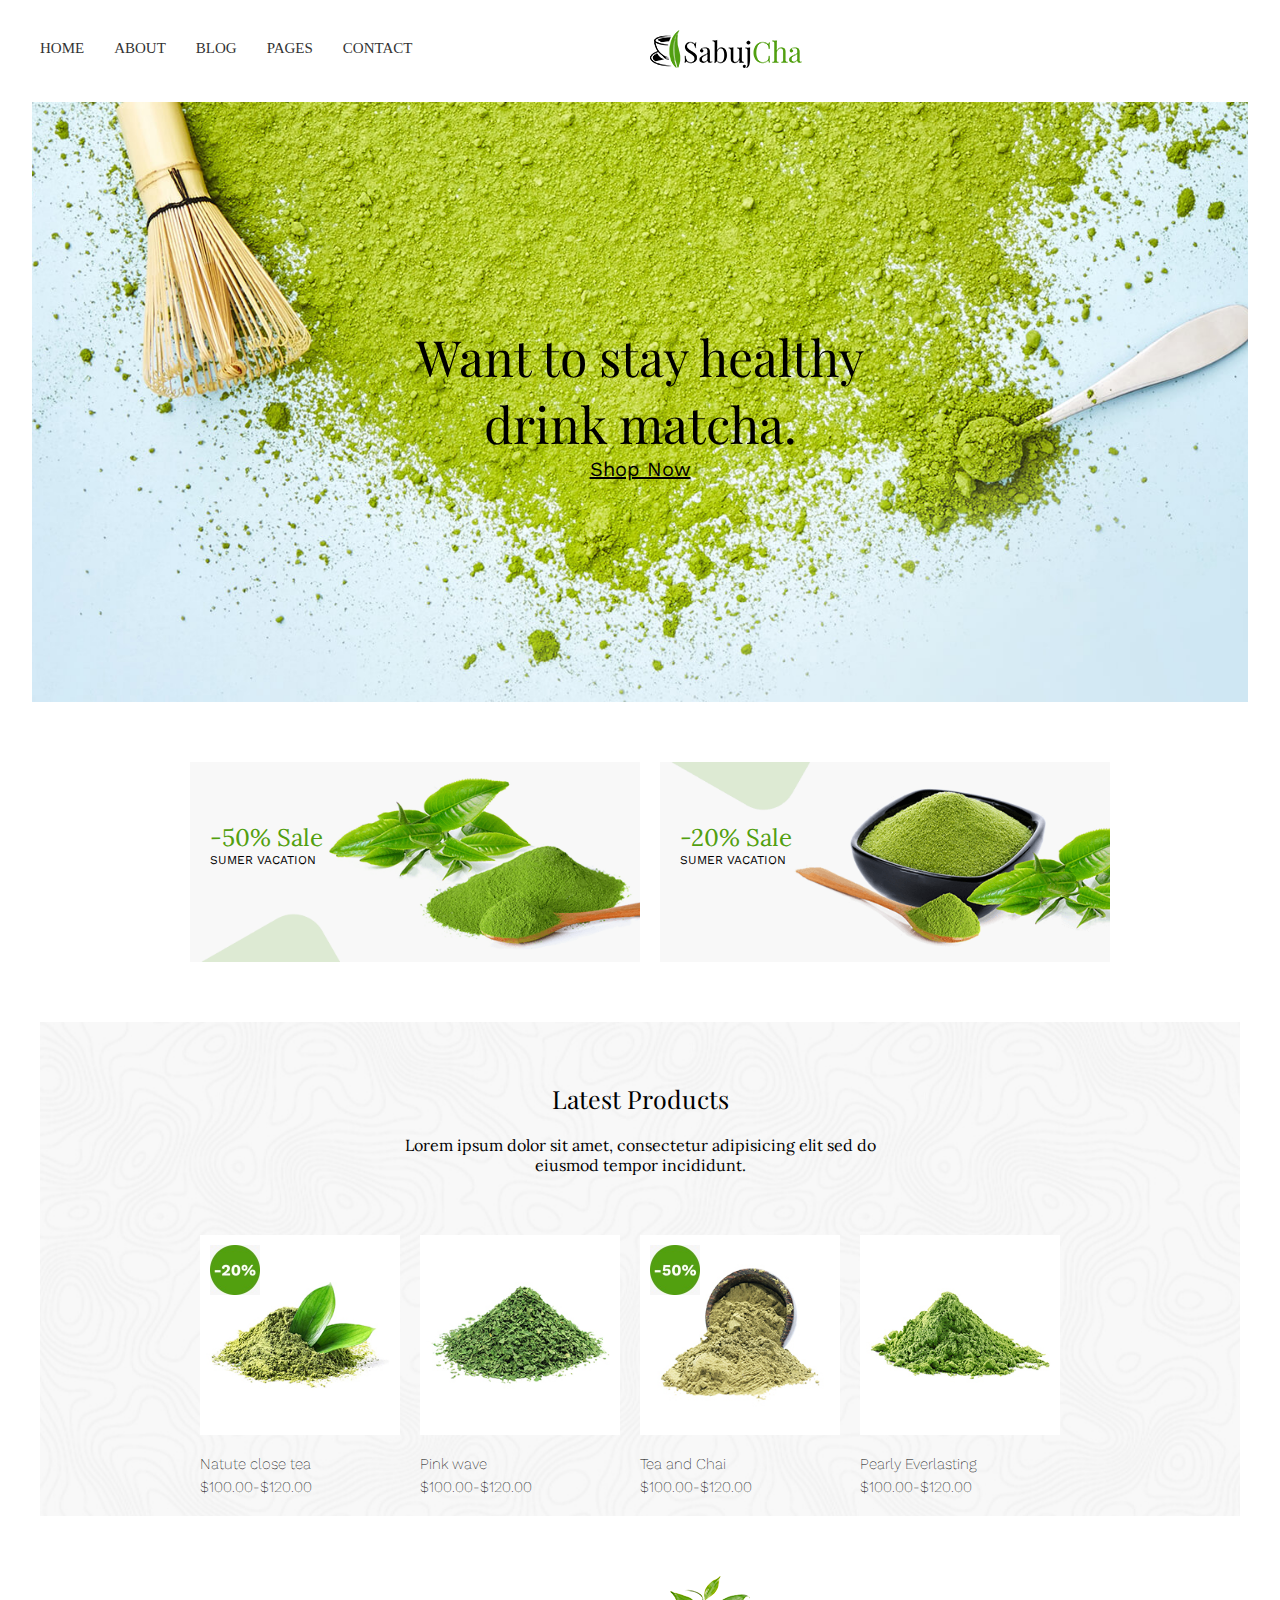
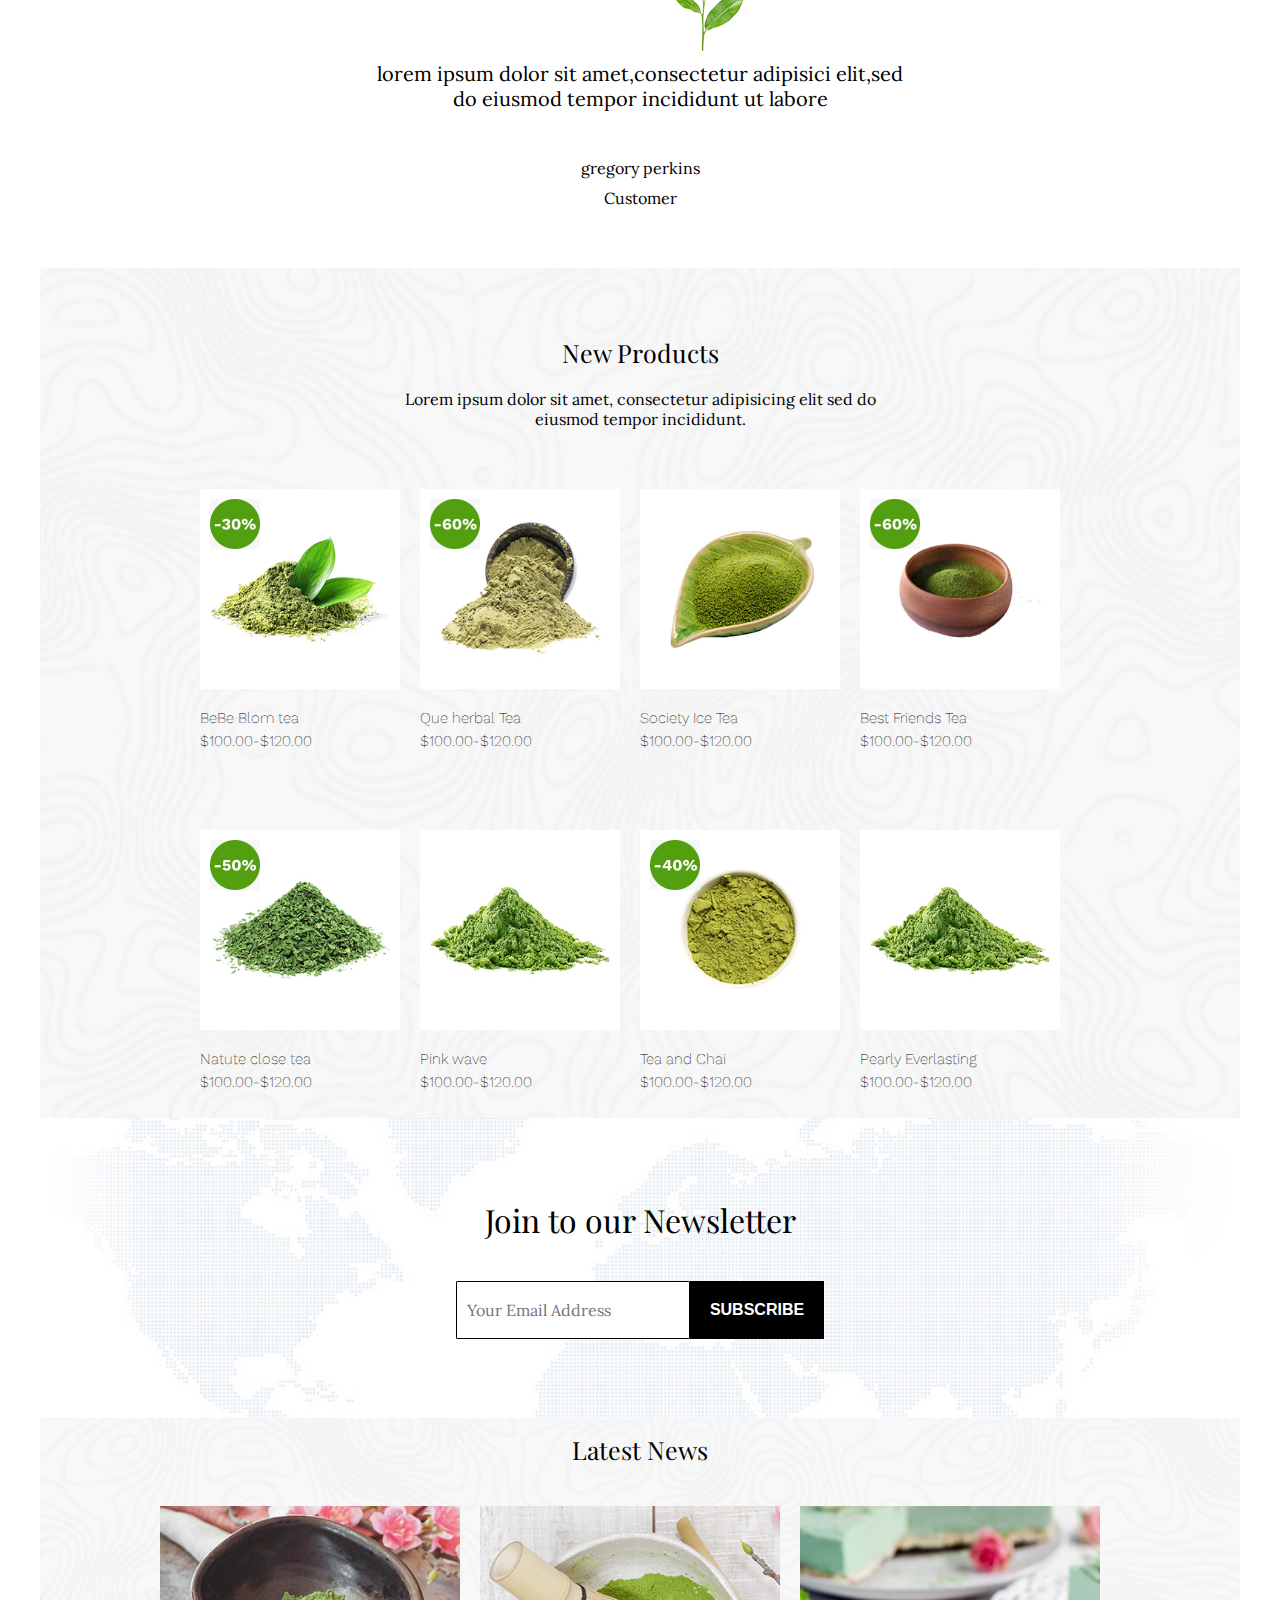
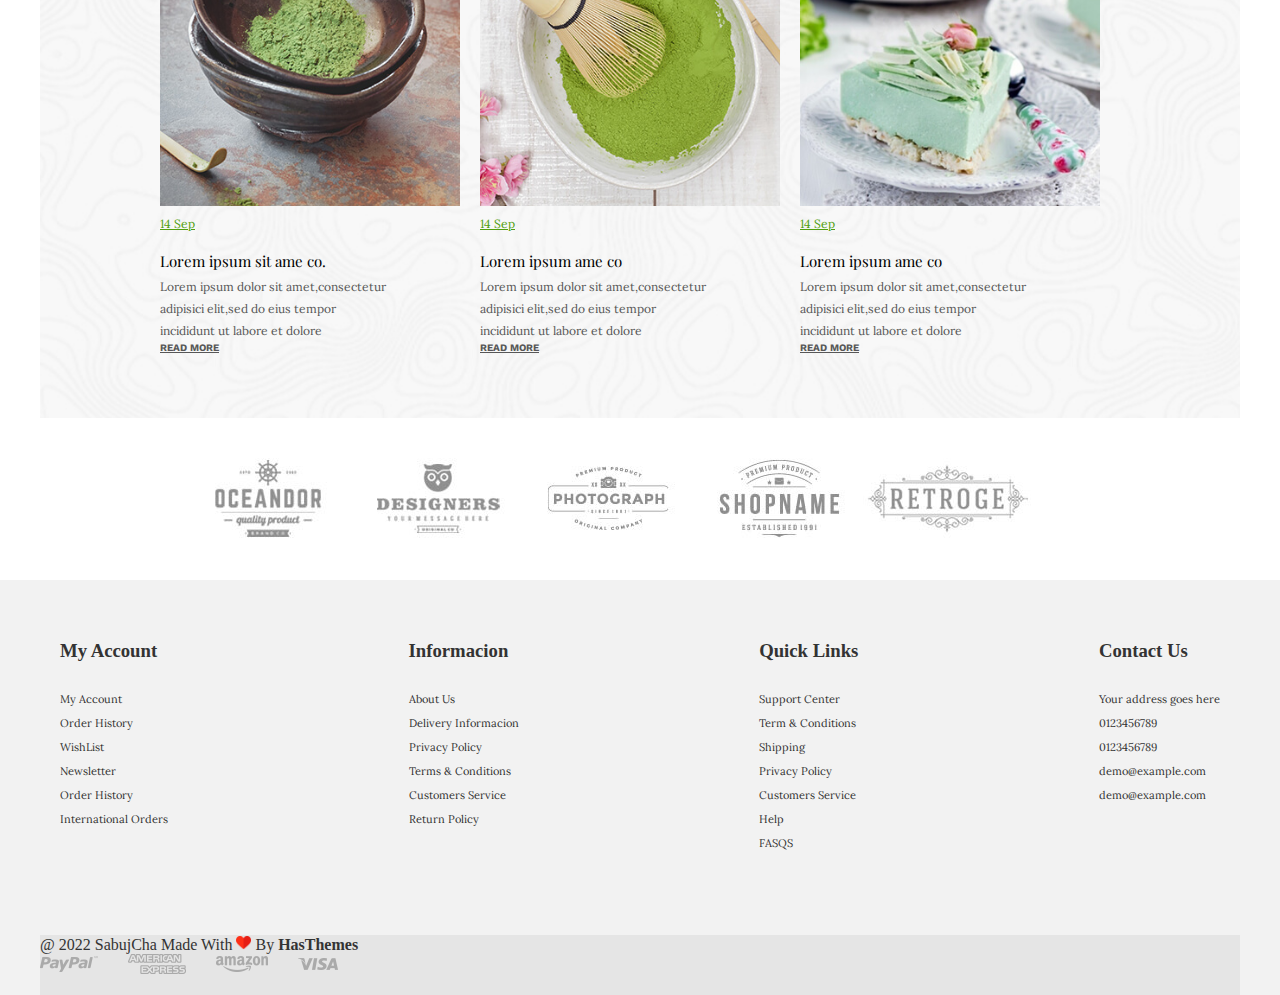
<file: index.html>
<!DOCTYPE html>
<html lang="en">
<head>
    <meta charset="UTF-8">
    <meta http-equiv="X-UA-Compatible" content="IE=edge">
    <meta name="viewport" content="width=device-width, initial-scale=1.0">
    <title>Home </title>
    <link rel="stylesheet" href="css/estilos.css">
    <link rel="preconnect" href="https://fonts.googleapis.com">
    <link rel="preconnect" href="https://fonts.gstatic.com" crossorigin>
    <link href="https://fonts.googleapis.com/css2?family=Lora&family=Playfair+Display&family=Work+Sans&display=swap" rel="stylesheet">
</head>
<body>

<!--Inicializacion desarrollo de contenido en el header-->


<!--En esta seccion se coloco el logo de la pagina-->
<header class="header">
    <div class="logo_header">
        <a href="#"><img src="img/logo.png" alt=""></a>
    </div>

<!--En este seccion se coloco el checbox y el logo  que corresponde a la pagina-->    
    <div class="menu">
        <input type="checkbox" id="check_menu">
        <label for="check_menu" class="checkbtn">
            <i class="icon_menu"><img  src="img/menu-hamburguesa.svg" alt=""></i>
        </label>
    </div>

        <!--En esta seccion se coloco el menu que corresponde a la spagina-->
    <nav class="nav-men">
    <ul> 
        <li><a href="index.html">home</a></li>
        <li><a href="producto.html">about</a></li>
        <li><a href="#">blog</a></li>
        <li><a href="#">pages</a></li>
        <li><a href="#">contact</a></li>
    </ul>
</nav>
</header>

<!--Inicializacion desarrollo de contenido en el Body-->

<!--Seccion 1-->

<div class="img-principal">
    <p>Want to stay healthy<br> drink matcha.</p>
    <a class="link" href="#">Shop Now</a>
</div>

<!--seccion 2-->

<div class="seccion2">
    <div class="product1">
        <p class="des1">-50% Sale</p>
        <p class="des2">SUMER VACATION</p>
    </div>

    <div class="product2">
        <p class="des1">-20% Sale</p>
        <p class="des2">SUMER VACATION</p>
    </div>
</div>

<!--Seccion 3-->

<section class="container">
        
        <div class="seccion3">
            <h2>Latest Products</h2>
            <p>Lorem ipsum dolor sit amet, consectetur adipisicing elit sed do<br> eiusmod tempor incididunt.</p>
        </div>
 
        <div class="imgs"> 
            <div class="con-img">
                <div class="fondo-pro1">
                    <img class="pro" src="img/por20.jpeg">
                </div>
                <h3>Natute close tea</h3>
                <p>$100.00-$120.00</p>
            </div>

            <div class="con-img">
                <div class="fondo-pro2"></div>
                <h3>Pink wave</h3>
                <p>$100.00-$120.00</p>
            </div>

            <div class="con-img">
                <div class="fondo-pro3">
                    <img class="pro" src="img/por50.jpeg">
                </div>
                <h3>Tea and Chai</h3>
                <p>$100.00-$120.00</p>
            </div>

            <div class="con-img">
                <div class="fondo-pro4"></div>
                <h3>Pearly Everlasting</h3>
                <p>$100.00-$120.00</p>
            </div>
        </div>
</section>

<!--Seccion 4-->
<section clss="imagen-planta">
    <div class="planta">
        <img src="img/testi.png">

<center>
    <div class="letra-texto">
        lorem ipsum dolor sit amet,consectetur adipisici elit,sed do eiusmod tempor incididunt ut labore 
    </div>

    <p class="parrafo">gregory perkins</p>
    <p class="sub-parrafo">Customer</p>
    </div>   
    </div>
</center> 
</section>

<!--Seccion 5-->
<div class="productos">
    <div class="seccion3">
        <h2>New Products</h2>
        <p>Lorem ipsum dolor sit amet, consectetur adipisicing elit sed do<br> eiusmod tempor incididunt.</p>
    </div>

    <div class="imgs"> 
        <div class="con-img">
            <div class="fondo-pro5">
                <img class="pro" src="img/por30.jpeg">
            </div>
            <h3>BeBe Blom tea</h3>
            <p>$100.00-$120.00</p>
        </div>

        <div class="con-img">
            <div class="fondo-pro6">
                <img class="pro" src="img/por60.jpeg">
            </div>
            <h3>Que herbal Tea</h3>
            <p>$100.00-$120.00</p>
        </div>

        <div class="con-img">
            <div class="fondo-pro7"></div>
            <h3>Society Ice Tea</h3>
            <p>$100.00-$120.00</p>
        </div>

        <div class="con-img">
            <div class="fondo-pro8">
                <img class="pro" src="img/por60.jpeg">
            </div>
            <h3>Best Friends Tea</h3>
            <p>$100.00-$120.00</p>
        </div>
    
    </div>

    <div class="imgs"> 
        <div class="con-img">
            <div class="fondo-pro9">
                <img class="pro" src="img/por50.jpeg">
            </div>
            <h3>Natute close tea</h3>
            <p>$100.00-$120.00</p>
        </div>

        <div class="con-img">
            <div class="fondo-pro10"></div>
            <h3>Pink wave</h3>
            <p>$100.00-$120.00</p>
        </div>

        <div class="con-img">
            <div class="fondo-pro11">
                <img class="pro" src="img/por40.jpeg">
            </div>
            <h3>Tea and Chai</h3>
            <p>$100.00-$120.00</p>
        </div>

        <div class="con-img">
            <div class="fondo-pro4"></div>
            <h3>Pearly Everlasting</h3>
            <p>$100.00-$120.00</p>
        </div>
    </div>
</div>


<!--Seccion 6-->
<div class="caja-texto">
    <div class="caja">
        <h2>Join to our Newsletter</h2>
    </div>
    <div class="form">
    <input class="control f1" type="email" id="Adress" name="Address" placeholder="Your Email Address" required>
    <input class="boton f1" type="button" value="SUBSCRIBE">
    </div>
</div>


<!--Seccion 7-->

<div class="latest">
    <div class="seccion7">
        <h2>Latest News </h2>
    </div>

    <div class="img7"> 
        <div class="contenedor">
            <div class="fondo1"></div>
            <p class="fecha">14 Sep</p>
            <h3>Lorem ipsum sit ame co.</h3>
            <p class="parrafo1">Lorem ipsum dolor sit amet,consectetur<br>
            adipisici elit,sed do eius tempor <br>
            incididunt ut labore et dolore</p>
            <a class="link7" href="#">read more</a>
        </div>

        <div class="contenedor">
            <div class="fondo2"></div>
            <p class="fecha">14 Sep</p>
            <h3>Lorem ipsum ame co</h3>
            <p class="parrafo1">Lorem ipsum dolor sit amet,consectetur<br>
                adipisici elit,sed do eius tempor <br>
                incididunt ut labore et dolore</p>
                <a class="link7" href="#">read more</a>
        </div>

        <div class="contenedor">
            <div class="fondo3"></div>
            <p class="fecha">14 Sep</p>
            <h3>Lorem ipsum ame co</h3>
            <p class="parrafo1">Lorem ipsum dolor sit amet,consectetur<br>
                adipisici elit,sed do eius tempor <br>
                incididunt ut labore et dolore</p>
                <a class="link7" href="#">read more</a>
        </div>
    </div>
</div>

<div class="imagenes8">
    <div class="marcas">
        <img src="img/1.jpg">
        <img src="img/2.jpg">
        <img src="img/3.jpg">
        <img src="img/4.jpg">
        <img src="img/5.jpg">
    </div>
</div>



<!--Inicializacion desarrollo de contenido en el footer-->

<footer class="footer"> 

<!--Contwnodo del footer de la cuenta-->
        <div class="w-footer">
            <div class="element-footer">
                <h3 class="lista">My Account</h3>
                <ul>
                    <li>My Account</li>
                    <li>Order History</li>
                    <li>WishList</li>
                    <li>Newsletter</li>
                    <li>Order History</li>
                    <li>International Orders</li>
                </ul>
            </div>

<!--Contenido del footer de Informacion-->
            <div class="element-footer">
                <h3 class="lista">Informacion</h3>
                <ul>
                    <li>About Us</li>
                    <li>Delivery Informacion</li>
                    <li>Privacy Policy</li>
                    <li>Terms & Conditions</li>
                    <li>Customers Service</li>
                    <li>Return Policy</li>
                </ul>
            </div>

<!---Contenido del footer de enlaces -->
            <div class="element-footer">
                <h3 class="lista">Quick Links</h3>
                    <ul>
                        <li>Support Center</li>
                        <li>Term & Conditions</li>
                        <li>Shipping</li>
                        <li>Privacy Policy</li>
                        <li>Customers Service</li>
                        <li>Help</li>
                        <li>FASQS</li>
                    </ul>
                </div>

<!--Contenido de footer contacto-->       
                <div class="element-footer">
                    <h3 class="lista">Contact Us </h3>
                    <ul>
                        <li>Your address goes here</li>
                        <li>0123456789</li>
                        <li>0123456789</li>
                        <li>demo@example.com</li>
                        <li>demo@example.com</li>
                    </ul>
                </div>
</div>

<!--Credencial del footer  del desarrollo de la pagina-->

    <div class="footer-creds">
        <div class="copy-credds">
            <p>@ 2022 SabujCha Made With
            <img class="corazon" src="img/me-gusta.png"><span> By </span><Strong>HasThemes</Strong></p>

            <img class="payment" src="img/payment.png">
        </div>

    </div>

</footer>




</body>
</html>
</file>
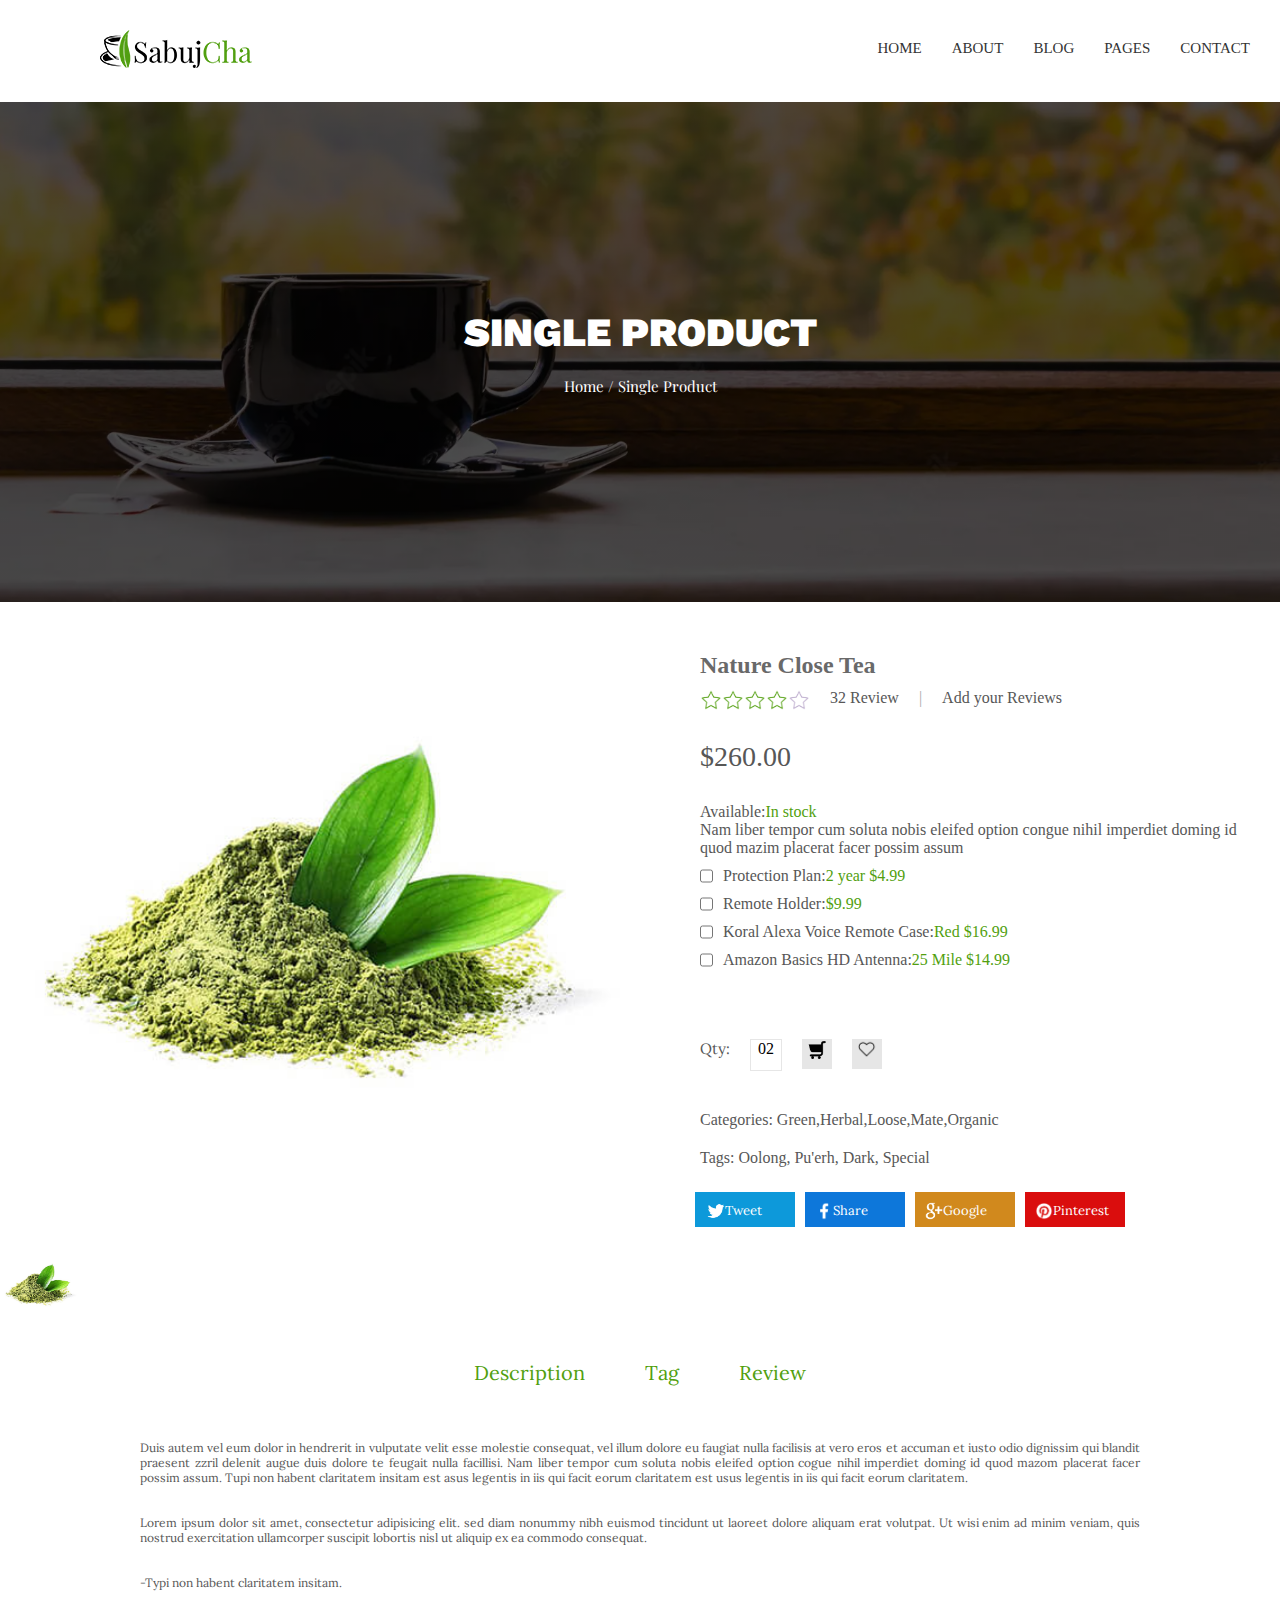
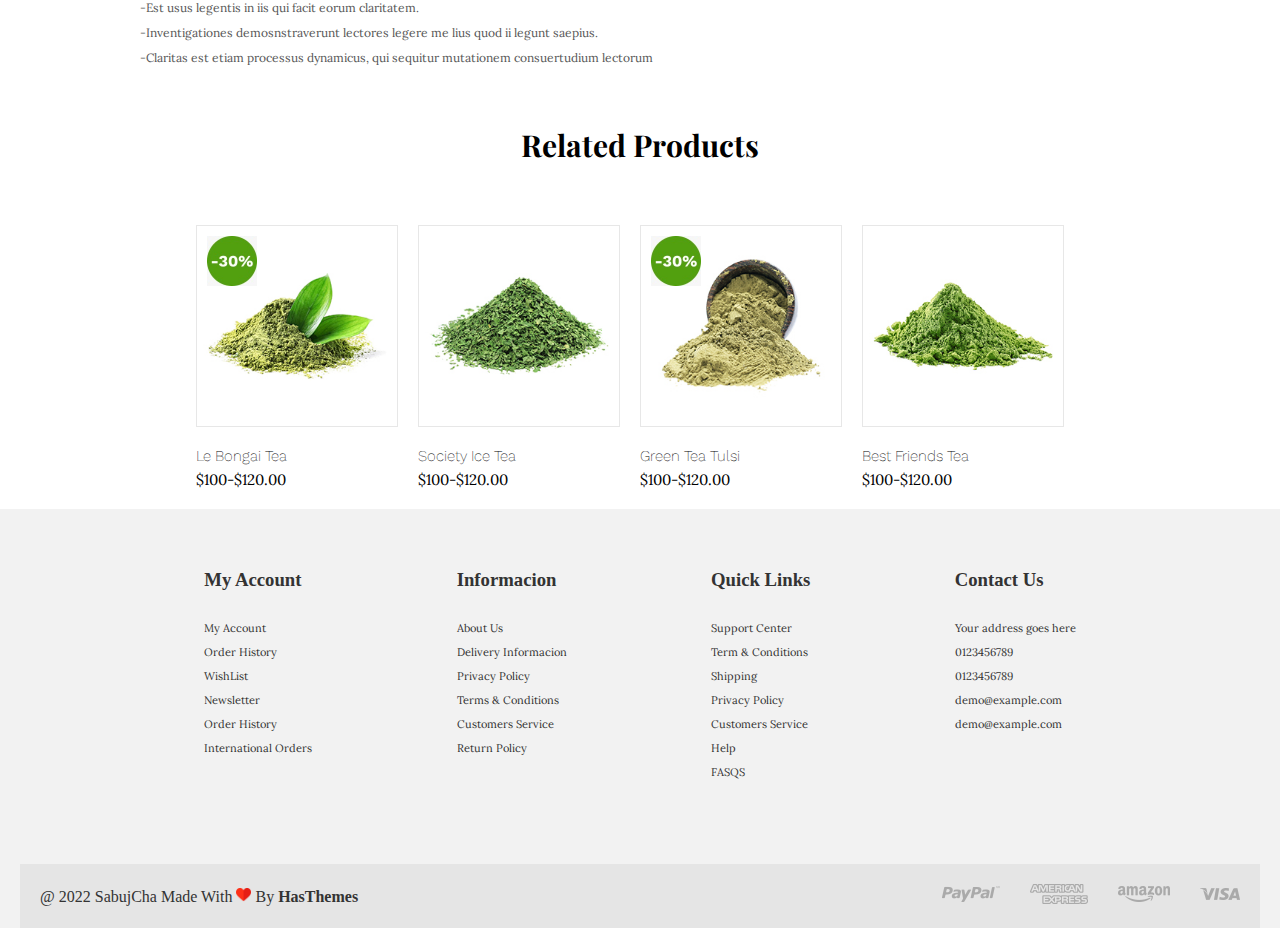
<file: producto.html>
<!DOCTYPE html>
<html lang="en">
  <head>
    <meta charset="UTF-8" />
    <meta http-equiv="X-UA-Compatible" content="IE=edge" />
    <meta name="viewport" content="width=device-width, initial-scale=1.0" />

    <title>Page Products</title>
    <link rel="stylesheet" href="css/estilos2.css" />

    <link rel="preconnect" href="https://fonts.googleapis.com" />
    <link rel="preconnect" href="https://fonts.gstatic.com" crossorigin />
    <link
      href="https://fonts.googleapis.com/css2?family=Lora&family=Playfair+Display&family=Work+Sans&display=swap"
      rel="stylesheet"
    />
  </head>
  <body>
    <!--Inicializacion desarrollo de contenido en el header-->

    <!--En esta seccion se coloco el logo de la pagina-->
    <header class="header">
      <div class="logo_header">
        <a href="#"><img src="img/logo.png" alt="" /></a>
      </div>

      <!--En este seccion se coloco el checbox y el logo  que corresponde a la pagina-->
      <div class="menu">
        <input type="checkbox" id="check_menu" />
        <label for="check_menu" class="checkbtn">
          <i class="icon_menu"><img src="img/menu-hamburguesa.svg" alt="" /></i>
        </label>
      </div>

      <!--En esta seccion se coloco el menu que corresponde a la spagina-->
      <nav class="nav-men">
        <ul>
          <li><a href="index.html">home</a></li>
          <li><a href="producto.html">about</a></li>
          <li><a href="#">blog</a></li>
          <li><a href="#">pages</a></li>
          <li><a href="#">contact</a></li>
        </ul>
      </nav>
    </header>

    <!--Inicializacion desarrollo de contenido en el Body-->

    <!--Seccion 1-->

    <div class="img-principal">
      <p class="single">Single Product</p>
      <a class="link" href="index.html">Home / Single Product</a>
    </div>


    <aside>
      <!--Inicializacion desarrollo de contenido en el Body-->
      <div class="informacion-productos-Nature">
        <div class="titulo-nature">
          <h2>Nature Close Tea</h2>
        </div>
      
        <div class="estrellitas">
          <img src="./img/Estrella-verde.png">
          <img src="./img/Estrella-verde.png">
          <img src="./img/Estrella-verde.png">
          <img src="./img/Estrella-verde.png">
          <img src="./img/Estrella-gris.png">
  
          <p class="titulo-check">32 Review </p>
          <p class="gris">|</p>
          <p class="titulo-check">Add your Reviews</p>
        </div>
  
        <div class="precio-nature">
          <p>$260.00</p>
        </div>
        
        <div class="parrafo-nature">
  
          <div class="parra-stock">
            <p>Available:</p>
            <p class="parrafo-verde">In stock</p>
          </div>
  
         <p class="texto-nature">Nam liber tempor cum soluta nobis eleifed option congue nihil imperdiet  doming id quod mazim placerat facer possim assum</p>
        </div>
  
  
        <div class="checbox-Nature">
  
          <label>
            <input type="checkbox"> 
            <p class="titulo-check">Protection Plan:</p>
            <p class="parrafo-verde"> 2 year $4.99</p>
          </label>
  
          <label>
            <input type="checkbox"> 
            <p class="titulo-check">Remote Holder:</p>
            <p class="parrafo-verde"> $9.99</p>
          </label>
  
          <label>
            <input type="checkbox"> 
            <p class="titulo-check">Koral Alexa Voice Remote Case:</p>
            <p class="parrafo-verde"> Red $16.99</p>
          </label>
  
          <label>
            <input type="checkbox"> 
            <p class="titulo-check">Amazon Basics HD Antenna:</p>
            <p class="parrafo-verde"> 25 Mile $14.99</p>
          </label>
  
  
        <div class="botones">
  
          <div class="qty">
            <p>Qty:</p>
          </div>
  
          <bottom class="numero">02</bottom>
          <bottom class="carrito-cat"><img src="./img/carrito.png"></bottom>
          <bottom class="carrito-cat"><img src="./img/corazon.png"></bottom>
  
  
        </div>
  
  
        <div class="parrafo-cate">
          <p class="texto-nature1">Categories:  Green,Herbal,Loose,Mate,Organic</p>
          <p class="texto-nature1">Tags: Oolong, Pu'erh, Dark, Special</p>
        </div>
  
        
          <div class="Redes-sociales">
  
            <div class="Red-tweet">
             <label><img src="./img/tweet.png">Tweet</label>
            </div>
  
            <div class="Red-face">       
              <label><img src="./img/facebook.png">Share</label>
            </div>
  
            <div class="Red-google">
              <label><img src="./img/google.png">Google</label>    
            </div>
  
            <div class="Red-pinteres">
              <label>   <img src="./img/pinterest.png" >Pinterest   </label>    
            </div>
          </div>
      </div>
    </aside>
  

    <section>
      <div class="imagen-planta">
        <img src="./img/product-detalis-l1.jpg">
      </div>
      <div class="carrusel">
      <img src="./img/product-detalis-l1.jpg">
    </div>
    </section>   
   
  
    

    <!--Seccion 4-->

    <div class="minis-menu">
      <ul>
        <li><a href="#">Description</a></li>
        <li><a href="#">Tag</a></li>
        <li><a href="#">Review</a></li>
      </ul>
    </div>

    <div class="descipcion-pro">
      <div class="descripcion-producto">
        <div class="parrafo1">
          <p>
            Duis autem vel eum dolor in hendrerit in vulputate velit esse
            molestie consequat, vel illum dolore eu faugiat nulla facilisis at
            vero eros et accuman et iusto odio dignissim qui blandit praesent
            zzril delenit augue duis dolore te feugait nulla facillisi. Nam
            liber tempor cum soluta nobis eleifed option cogue nihil imperdiet
            doming id quod mazom placerat facer possim assum. Tupi non habent
            claritatem insitam est asus legentis in iis qui facit eorum
            claritatem est usus legentis in iis qui facit eorum claritatem.
          </p>
        </div>

        <div class="parrafo2">
          <p>
            Lorem ipsum dolor sit amet, consectetur adipisicing elit. sed diam
            nonummy nibh euismod tincidunt ut laoreet dolore aliquam erat
            volutpat. Ut wisi enim ad minim veniam, quis nostrud exercitation
            ullamcorper suscipit lobortis nisl ut aliquip ex ea commodo
            consequat.
          </p>
        </div>

        <div class="items-parrafo-producto">
          <p class="item1">-Typi non habent claritatem insitam.</p>
          <p class="item1">
            -Est usus legentis in iis qui facit eorum claritatem.
          </p>
          <p class="item1">
            -Inventigationes demosnstraverunt lectores legere me lius quod ii
            legunt saepius.
          </p>
          <p class="item1">
            -Claritas est etiam processus dynamicus, qui sequitur mutationem
            consuertudium lectorum
          </p>
        </div>
      </div>
    </div>

    <!--Seccion 5-->

    <section class="container">
      <div class="seccion3">
        <h2 class="titulo_pro">Related Products</h2>
      </div>

      <div class="imgs">
        <div class="con-img">
          <div class="fondo-pro1">
            <img class="pro" src="img/por30.jpeg" />
          </div>
          <h3 class="titulo-productos">Le Bongai Tea</h3>
          <div class="precios">
            <p>$100-</p>
            <p class="tachado">$120.00</p>
          </div>
        </div>

        <div class="con-img">
          <div class="fondo-pro2"></div>
          <h3 class="titulo-productos">Society Ice Tea</h3>
          <div class="precios">
            <p>$100-</p>
            <p class="tachado">$120.00</p>
          </div>
        </div>

        <div class="con-img">
          <div class="fondo-pro3">
            <img class="pro" src="img/por30.jpeg" />
          </div>
          <h3 class="titulo-productos">Green Tea Tulsi</h3>
          <div class="precios">
            <p>$100-</p>
            <p class="tachado">$120.00</p>
          </div>
        </div>

        <div class="con-img">
          <div class="fondo-pro4"></div>
          <h3 class="titulo-productos">Best Friends Tea</h3>
          <div class="precios">
            <p>$100-</p>
            <p class="tachado">$120.00</p>
          </div>
        </div>
      </div>
    </section>

    <!--Inicializacion desarrollo de contenido en el footer-->

    <footer class="footer">
      <!--Contwnodo del footer de la cuenta-->
      <div class="w-footer">
        <div class="element-footer">
          <h3 class="lista">My Account</h3>
          <ul>
            <li>My Account</li>
            <li>Order History</li>
            <li>WishList</li>
            <li>Newsletter</li>
            <li>Order History</li>
            <li>International Orders</li>
          </ul>
        </div>

        <!--Contenido del footer de Informacion-->
        <div class="element-footer">
          <h3 class="lista">Informacion</h3>
          <ul>
            <li>About Us</li>
            <li>Delivery Informacion</li>
            <li>Privacy Policy</li>
            <li>Terms & Conditions</li>
            <li>Customers Service</li>
            <li>Return Policy</li>
          </ul>
        </div>

        <!---Contenido del footer de enlaces -->
        <div class="element-footer">
          <h3 class="lista">Quick Links</h3>
          <ul>
            <li>Support Center</li>
            <li>Term & Conditions</li>
            <li>Shipping</li>
            <li>Privacy Policy</li>
            <li>Customers Service</li>
            <li>Help</li>
            <li>FASQS</li>
          </ul>
        </div>

        <!--Contenido de footer contacto-->
        <div class="element-footer">
          <h3 class="lista">Contact Us</h3>
          <ul>
            <li>Your address goes here</li>
            <li>0123456789</li>
            <li>0123456789</li>
            <li>demo@example.com</li>
            <li>demo@example.com</li>
          </ul>
        </div>
      </div>

      <!--Credencial del footer  del desarrollo de la pagina-->

      <div class="footer-creds">
        <div class="copy-credds">
          <p>
            @ 2022 SabujCha Made With
            <img class="corazon" src="img/me-gusta.png" /> By
            <strong>HasThemes</strong>
          </p>
        </div>

        <div class="creds-img">
          <img src="img/payment.png" />
        </div>
      </div>
    </footer>
  </body>
</html>
</file>
<file: css/estilos.css>
:root{ 
    --titulos: 'Playfair Display', serif;
    --textos:'Lora', serif; 
    --productos:'Work Sans', sans-serif; 
} 

::-webkit-scrollbar {
    display: none;
}

/*Propiedades generales del desarrollo*/
*{
    margin:0;
    padding: 0;
    text-decoration: none;
    list-style: none; 
}


/*Especificacion de propiedad y valor del cuerpo de la pagina*/
body{
    background:#fff ;
}

/*Especificacion que no tenga ningun item*/
li{
    list-style: none;
}

.nav-men a,  li{
    font-family: "Playfair";
    color: #333333;
    text-transform: uppercase;
    font-size: 15px; 
    margin-bottom: 5px;
    align-items: center;
}

.lista{
    font-family: "Playfair";
}


/*Inicializacion desarrollo de estilos para el header*/

/*Especificacion de estilos en general del header */
.header{
    display:flex;
    justify-content: space-between;
    padding: 20px 20px;
    background-color: #fff;
    align-items: center;
    width: 100%;
}

/*Especificacion de estilos en lista desordenada*/
.nav-men ul{
    display:flex;
    align-items: center;
    padding: 20px;
}

/*Se especifica la propiedad de tamaño de margen para que se divida la posicion de elemento de texto*/
.nav-men li{
    margin-right: 30px;
}

.nav-men a:hover{
    color: #529F0F ;
}

.menu{
    position:fixed;
    top:0;
    
}

/*Especificacion de estilo del logo de la marca*/
.logo_header{
    display:flex;
    position:absolute;
    align-items: center;
    flex-basis: 15%;
    left:650px;
}

/*propiedades y valores del  icono de hamburguesa*/
.icon_menu img{
    width: 30px;
    height: 30px;
    border-radius: 2px;
    top:20px;
}

/*Especificacion de estilo de la caja de texto checkbox*/
.icon_menu, #check_menu{
    display:none;
}

/*Media query responsive escritorio*/

/*Esṕecificacion de tamaño de media query*/
@media (max-width:768px){
    .checkbtn{
        display:block;
    }
/*Especificacion de cuando se despliega de forma pequeña salga el icono de hamburguesa*/
    .icon_menu  {
        display: block;
        position:fixed;
        top:5px;
        right: 10px;
        cursor:pointer;
        justify-content: center;
    }

    .logo_header{
        display: block;
        margin-bottom:20px;
        justify-content: center;
        top:-5px;
        left:20px
    }
    
    /*clic en el icono para que pueda esplazar lo de navegacion*/
    .nav-men ul  {
        display:block;
        position:fixed;
        top:70px;
        left:-100%;
        background:#fff;
        width: 100%;
        height: 100vh;
        right: 0;
    }

    .nav-men ul li{
        padding: 10px;
        display: flex;
        justify-content: center;
        margin: 0;
    }

    /* funciona el icon y Afectara a los elementos del menu*/
    #check_menu:checked ~ ul{
        left:0;
        transition: all .25s;
    }

}

/*Se coloco */
.img-principal{
    background-image:url(../img/slider-2.jpg); 
    width: 95%; 
    background-repeat: no-repeat; 
    background-size: cover; 
    background-position: center center; 
    margin:0 auto;
    height: 600px;
    display: flex;
    justify-content: center;
    align-items: center;
    flex-direction: column;
}

.img-principal p{
    font-family: var(--titulos);
    font-size: 50px;
    text-align: center;
}

.img-principal a{
    text-decoration: underline;
    font-family: var(--productos);
    font-size: 20px;
    color: black;
}

   

.seccion2{
    display:flex;
    justify-content: center;
    align-items: center;
    margin: 0 auto;
    margin-top: 60px;
    margin-bottom: 60px;
}

.product1{
    background-image:url(../img/banner-1.png); 
    background-repeat: no-repeat; 
    background-size: cover; 
    background-position: center center; 
    height: 200px; 
    width: 450px;
    display: flex;
    flex-direction: column;
    margin-left: 20px;
}


.product2{
    background-image:url(../img/banner-2.png); 
    height: 200px; 
    width: 450px;
    background-repeat: no-repeat; 
    background-size: cover; 
    background-position: center center; 
    display: flex;
    flex-direction: column;
    margin-left: 20px;
}

.des1{
    margin-top: 60px;
    margin-left: 20px;
    font-family: var(--textos);
    font-size: 24px;
    color:#529F0F;
}

.des2{
    margin-left: 20px;
    font-family: var(--productos);
    font-size: 12px;
    
}




/*Inicializacion desarrollo de estilos para el Body*/

.container{
    display: flex;
    flex-direction: column;
    top: 80px;
    margin-left: 40px;
    margin-right: 40px;
    background-image: url(../img/bg-1.jpg);
    background-repeat: no-repeat;
    background-size: cover;
    background-position: center center;
    justify-content: center;
    align-items: center;
}


.seccion3{
    text-align: center;
    
}

.seccion3 h2{
    font-family:var(--titulos) ;
    font-size: 25px;
    margin-top:60px;
    font-weight: 300;
}

.seccion3 p {
    text-align: center;
    font-family: var(--textos);
    font-size: 16px;
    margin-top: 20px;
}

.imgs{
    display: flex;
    flex-direction: row;
    padding: 20px;
    margin-top: 40px;
}

.fondo-pro1{
    background-image: url(../img/product-1.jpg);
    background-repeat: no-repeat; 
    background-size: cover; 
    background-position: center center;
    width: 200px;
    height: 200px; 
    margin-right: 20px;
}

.con-img h3{
    margin-top: 20px;
    font-family: var(--productos);
    font-weight: 200;
    font-size: 15px;
    margin-bottom: 5px;
}

.con-img p{
    font-family: var(--productos);
    font-weight: 200;
    font-size: 15px;
}

.productos{
    display: flex;
    flex-direction: column;
    top: 20px;
    height: 850px;
    margin-left: 40px;
    margin-right: 40px;
    background-image: url(../img/bg-1.jpg);
    background-repeat: no-repeat;
    background-size: cover;
    background-position: center center;
    justify-content: center;
    align-items: center;
    
}



.fondo-pro2{
    background-image: url(../img/product-2.jpg);
    background-repeat: no-repeat; 
    background-size: cover; 
    background-position: center center;
    width: 200px;
    height: 200px; 
    margin-right: 20px;
}

.fondo-pro3{
    background-image: url(../img/product-3.jpg);
    background-repeat: no-repeat; 
    background-size: cover; 
    background-position: center center;
    width: 200px;
    height: 200px; 
    margin-right: 20px;
}

.fondo-pro4{
    background-image: url(../img/product-4.jpg);
    background-repeat: no-repeat; 
    background-size: cover; 
    background-position: center center;
    width: 200px;
    height: 200px; 
    margin-right: 20px;
}

.fondo-pro1{
    background-image: url(../img/product-1.jpg);
    background-repeat: no-repeat; 
    background-size: cover; 
    background-position: center center;
    width: 200px;
    height: 200px; 
    margin-right: 20px;
}

.pro{
    width: 50px;
    height: 50px;
    margin-left: 10px;
    margin-top: 10px;
}

.fondo-pro5{
    background-image: url(../img/product-1.jpg);
    background-repeat: no-repeat; 
    background-size: cover; 
    background-position: center center;
    width: 200px;
    height: 200px; 
    margin-right: 20px;
}

.fondo-pro6{
    background-image: url(../img/product-3.jpg);
    background-repeat: no-repeat; 
    background-size: cover; 
    background-position: center center;
    width: 200px;
    height: 200px; 
    margin-right: 20px;
}

.fondo-pro7{
    background-image: url(../img/product-5.jpg);
    background-repeat: no-repeat; 
    background-size: cover; 
    background-position: center center;
    width: 200px;
    height: 200px; 
    margin-right: 20px;
}

.fondo-pro8{
    background-image: url(../img/product-7.jpg);
    background-repeat: no-repeat; 
    background-size: cover; 
    background-position: center center;
    width: 200px;
    height: 200px; 
    margin-right: 20px;
}

.fondo-pro9{
    background-image: url(../img/product-2.jpg);
    background-repeat: no-repeat; 
    background-size: cover; 
    background-position: center center;
    width: 200px;
    height: 200px; 
    margin-right: 20px;
}

.fondo-pro10{
    background-image: url(../img/product-4.jpg);
    background-repeat: no-repeat; 
    background-size: cover; 
    background-position: center center;
    width: 200px;
    height: 200px; 
    margin-right: 20px;
}

.fondo-pro11{
    background-image: url(../img/product-6.jpg);
    background-repeat: no-repeat; 
    background-size: cover; 
    background-position: center center;
    width: 200px;
    height: 200px; 
    margin-right: 20px;
}

.fondo-pro12{
    background-image: url(../img/product-8.jpg);
    background-repeat: no-repeat; 
    background-size: cover; 
    background-position: center center;
    width: 200px;
    height: 200px; 
    margin-right: 20px;
}

.caja-texto{
    display: flex;
    flex-direction: column;
    top: 20px;
    height: 300px;
    margin-left: 40px;
    margin-right: 40px;
    background-image: url(../img/bg-2.jpg);
    background-repeat: no-repeat;
    background-size: cover;
    background-position: center center;
    justify-content: center;
    align-items: center; 
}

.caja h2{
    font-family:var(--titulos) ;
    font-size: 32px;
    margin-bottom:40px;
    font-weight: 300;
}


.form{
    font-family: var(--textos);
    display:flex;
}

.f1{
    display: inline-block;
}

.form .boton{
    width: 50%;
    background-color: #000000;
    border: none;
    padding: 20px;
    font-size: 16px;
    color: #fff;
    font-weight: bold;
}

.form .boton:hover{
    background-color:#529F0F;
    color: #fff;
    font-weight: bold;
}


.control{
background: #fff;
width: 100%;
padding: 10px;
border-radius: 1px;
border:1px solid #000000;
font-family: var(--textos);
font-size: 16px;
}


/*Seccon # 7*/

.latest{
    display: flex;
    flex-direction: column;
    height: 600px;
    margin-left: 40px;
    margin-right: 40px;
    background-image: url(../img/bg-1.jpg);
    background-repeat: no-repeat;
    background-size: cover;
    background-position: center center;
    justify-content: center;
    align-items: center;
}

.contenedor{
    display: flex;
    flex-direction: column;
}

.img7{
    display: flex;
    padding: 20px;
    margin-top: 20px;
}

.seccion7 h2{
    font-family:var(--titulos) ;
    font-size: 25px;
    font-weight: 300;
    margin-top:-30px;
}

.fondo1{
    background-image: url(../img/blog-single-1.jpg);
    background-repeat: no-repeat; 
    background-size: cover; 
    background-position: center center;
    width: 300px;
    height: 300px; 
    margin-right: 20px;
}

.fondo2{
    background-image: url(../img/blog-single-2.jpg);
    background-repeat: no-repeat; 
    background-size: cover; 
    background-position: center center;
    width: 300px;
    height: 300px; 
    margin-right: 20px;
}

.fondo3{
    background-image: url(../img/blog-single-3.jpg);
    background-repeat: no-repeat; 
    background-size: cover; 
    background-position: center center;
    width: 300px;
    height: 300px; 
    margin-right: 20px;
}

.contenedor h3{
    margin-top: 20px;
    font-family: var(--productos);
    font-weight: 200;
    font-size: 15px;
    margin-bottom: 5px;
}

.contenedor .fecha{
    font-family: var(--textos);
    font-size: 12px;
    margin-top:10px;
    text-align: left;
    text-decoration: underline;
    color: #529F0F;
}

.parrafo1{
    font-family: var(--textos);
    font-size: 12px;
    color: #575757;
    line-height: 22px;
}

.contenedor h3{
    font-family: var(--titulos);
}

.link7{
    font-family: var(--productos);
    font-size: 10px;
    text-transform: uppercase;
    font-weight: 700;
    color:#575757;
    text-decoration: underline;
}

.marcas{
    display:flex;
    align-items: center;
    justify-content: center;
    width: 95%;
    margin-top: 40px;
    margin-bottom: 40px;
}

.titulo2{
    display: flex;
    position:absolute;
    font-family: 'Playfair Dispaly';
    color:  #333333 ;
    font-size: 16px;
    top:175%;
    left:33%;
    align-items: center;
}

.titulo3{
    display: flex;
    position:absolute;
    font-family: 'Playfair Dispaly';
    color:  #333333 ;
    font-size: 16px;
    top:175%;
    left:51%;
    align-items: center;
}

.titulo4{
    display: flex;
    position:absolute;
    font-family: 'Playfair Dispaly';
    color:  #333333 ;
    font-size: 16px;
    top:175%;
    left:68%;
    align-items: center;
}


/*seccion  #4 de la imagen central*/
.planta img{ 
    display:flex;
    position: relative;
    align-items: center;
    top: 60px;
    left: 320px;
    margin-left: 350px;
    margin-right: 350px;
    flex-basis: 15%;
}
/*texto en contenido seccion #4*/
.letra-texto{
    align-items: center;
    font-family: 'lora';
    margin-left: 350px;
    margin-right: 350px;
    padding: 20px 20px ;
    margin-top: 50px;
    font-size: 20px;
}

/*parrafo en ele contenido de la seccion #4*/
.parrafo{
    align-items: center;
    font-family: 'lora';
    margin-left: 350px;
    margin-right: 350px;
    padding: 5px ;
    margin-top: 22px;
    font-size: 16px;
}

/*sub parrafo en ele contenido de la seccion #4*/
.sub-parrafo{
    align-items: center;
    font-family: 'lora';
    margin-left: 350px;
    margin-right: 350px;
    margin-top: 5px;
    font-size: 16px;
    margin-bottom:60px ;
}



/*Inicializacion desarrollo de estilos para el footer*/

/*clase general que debe contener el desarrollo*/
footer{
    background-color:#f0f0f0e5;
    color:#333333;
}
/*clase de lista no ordenada*/
footer ul{
    padding:0;
    margin-top:30px ;
    font-family: var(--titulos);
    font-size: 10px;
}

/*lista ordenada ninguna*/

footer li{
    list-style: none;
    font-family: var(--textos);
    font-size: 11px;
    margin-top:10px ;
    text-transform: none;
}

/*clase general de posicion de footer contenido de elementos */
.w-footer {
    display: flex;
    justify-content: space-between;
    padding:60px 60px;
    margin-top: 20px auto;
    margin-bottom: 20px;
    max-width:1200px;
}

/*credenciales del footer*/

.footer-creds {
    margin: auto;
    background-color:hsla(0, 0%, 89%, 0.945);
    color:#333333;
    width: 1200px;
    height:60px ;
}



/* icono que contiene las credenciales del footer*/
.corazon{
    width: 15px;
    align-items: center;
}
</file>
<file: css/estilos2.css>
:root{ 
    --titulos: 'Playfair Display', serif;
    --textos:'Lora', serif; 
    --productos:'Work Sans', sans-serif; 
    --opacidad-negro: 0.7;
} 


::-webkit-scrollbar {
    display: none;
}

/*Propiedades generales del desarrollo*/
*{
    margin:0;
    padding: 0;
    text-decoration: none;
    list-style: none; 
}


/*Especificacion de propiedad y vaslor del cuerpo de la pagina*/
body{
    background:#fff ;
}

/*Especificacion que no tenga ningun item*/
li{
    list-style: none;
}

.nav-men a,  li{
    font-family: "Playfair";
    color: #333333;
    text-transform: uppercase;
    font-size: 15px; 
    margin-bottom: 5px;
    align-items: center;
}

.lista{
    font-family: "Playfair";
}


/*Inicializacion desarrollo de estilos para el header*/

/*Especificacion de estilos en general del header */
.header{
    display:flex;
    justify-content: space-between;
    padding: 20px 20px;
    background-color: #fff;
    align-items: center;
    width: 100%;
    margin-right: 80px;
}

/*Especificacion de estilos en lista desordenada*/
.nav-men ul{
    display:flex;
    align-items: center;
    padding: 20px;
}

/*Se especifica la propiedad de tamaño de margen para que se divida la posicion de elemento de texto*/
.nav-men li{
    margin-right: 30px;
}

.nav-men a:hover{
    color: #529F0F ;
}

.menu{
    position:fixed;
    top:0;
    
}

/*Especificacion de estilo del logo de la marca*/
.logo_header{
    display:flex;
    align-items: center;
    flex-basis: 15%;
    margin-left: 80px;
}

/*propiedades y valores del  icono de hamburguesa*/
.icon_menu img{
    width: 30px;
    height: 30px;
    border-radius: 2px;
    top:20px;
}

/*Especificacion de estilo de la caja de texto checkbox*/
.icon_menu, #check_menu{
    display:none;
}

/*Media query responsive escritorio*/

/*Esṕecificacion de tamaño de media query*/
@media (max-width:768px){
    .checkbtn{
        display:block;
    }
/*Especificacion de cuando se despliega de forma pequeña salga el icono de hamburguesa*/
    .icon_menu  {
        display: block;
        position: fixed;
        top:5px;
        right: 10px;
        cursor:pointer;
        justify-content: center;
    }

    .logo_header{
        display: block;
        margin-bottom:20px;
        justify-content: center;
        top:-5px;
        left:20px
    }
    

    /*clic en el icono para que pueda esplazar lo de navegacion*/
    .nav-men ul  {
        display:block;
        position:fixed;
        top:70px;
        left:-100%;
        background:#fff;
        width: 100%;
        height: 100vh;
        right: 0;
    }

    .nav-men ul li{
        padding: 10px;
        display: flex;
        justify-content: center;
        margin: 0;
    }

    /* funciona el icon y Afectara a los elementos del menu*/
    #check_menu:checked ~ ul{
        left:0;
        transition: all .25s;
    }
}

/* informacion producto nature */

aside{
    display: inline-block;
    width: 600px;
    float: right;
    margin: 20px;
    
}

.informacion-productos-Nature{
    width: 550px;
    margin:30px;
}
.parrafo-verde{
    color:#529F0F ;
}

.titulo-nature{
    color: #696969;
    margin-left: 10px;
}

.titulo-check{
    margin-left: 10px;
    color: #575757;
    font-family: 10px;
}
.checbox-Nature label{
    display:flex;
    margin: 10px;
}

.gris{
color: #adabab;
}

.parrafo-nature{
    margin-left: 10px;
    color: #575757;
    font-family: 10px;
}

.estrellitas{
    display: flex;
    text-align: justify;
    margin: 10px;
}
.parra-stock{
    display: flex;
}

.precio-nature{
    margin-top: 30px;
    margin-bottom: 30px;
    margin-left: 10px;
    font-size: 28px;
    color: #575757;
}

.estrellitas p{
    margin-left: 20px;
}

.estrellitas img {
    width: 22px;
}
.estrellitas img:hover {
    width: 28px;
    color:#529F0F;
}

.Redes-sociales{
    width: 550px;
    display: flex;
    text-align: center;
    justify-content: left;
    color: #fff;
    font-size: 13px;
    font-family: var(--textos);
}


.parrafo-cate{
    margin-left: 10px;
    color: #575757;
}

.botones{
    display: flex;
    text-align: center;
    justify-content: left;
    margin-left: 10px;
    margin-top: 70px;
    margin-bottom: 40px;
}

.qty{
     color:#575757;
     font-size: 15px;
     font-family: var(--textos);
}

.numero{
    display: block;
    width: 30px;
    height: 30px;
    border: 1px solid #e6e6e6;
    margin-left: 20px;
    justify-content: center;
}

.carrito-cat{
    width: 30px;
    height: 30px;
    background-color:  #e6e6e6;
    margin-left: 20px;
}

.carrito-cat img{
    width: 20px;
}


.texto-nature1{
    margin-top: 20px;
    margin-bottom: 20px;
}

.Red-tweet img{
    width: 18px;
    margin-left: 2px;
}

.Red-tweet {
    width: 100px; 
    height: 35px; 
    margin: 5px;
    background-color:#0d99da;
}

.Red-face img{
    width: 18px;
}

.Red-face{
    width: 100px; 
    height: 35px; 
    margin: 5px;
    background-color:#0d77da;
}

.Red-google img{
    width: 18px;
}

.Red-google {
    width: 100px; 
    height: 35px; 
    margin: 5px;
    background-color:#d1891d;
}

.Red-pinteres img{
    width: 18px;
}

.Red-pinteres{
    width: 100px; 
    height: 35px; 
    margin: 5px;
    background-color:#da0d0d;
}


.imagen-planta img{
    width: 50%;
}

.carrusel img{
    width: 80px;
}

/*seccion 1 imagen principal*/

.img-principal{
    background-image: linear-gradient(rgba(0, 0, 0, var(--opacidad-negro)), rgba(0, 0, 0, var(--opacidad-negro))), url("../img/img2.jpg");
    width: 100%; 
    background-repeat: no-repeat; 
    background-size: cover; 
    background-position: center center; 
    margin:0 auto;
    height: 500px;
    display: flex;
    justify-content: center;
    align-items: center;
    flex-direction: column;
}
/*seccion 1*/
/*titulo de la imagen principal*/
.single {
    display: flex;
    font-family:var(--productos) ;
    font-size: 40px;
    text-transform: uppercase;
    color: #fff;
    font-weight: 900;
    margin-bottom:20px;
}

.link{
    display: flex;
    font-family:var(--titulos) ;
    font-size: 15px;
    color: rgb(255, 255, 255);
    right: 40px;
}


/* descipcion de texto de producto*/
.descipcion-pro{
    display: flex;
    text-align: center;
    text-align: justify;
    justify-content: center;
    color:#575757;
}

.descripcion-producto{
    flex-direction: column;
    width: 1000px;

    font-size: 12px;
}

.parrafo1{
    margin-top: 20px;
    font-family: var(--textos);
}

.parrafo2{
    margin-top: 30px;
    font-family: var(--textos);

}

.items-parrafo-producto{
    font-family: var(--textos);
    margin-top: 30px;
}

.item1{
    margin-top: 10px;
}

.container{
    display: flex;
    flex-direction: column;
    top: 80px;
    margin-left: 40px;
    margin-right: 40px;
    background-repeat: no-repeat;
    background-size: cover;
    background-position: center center;
    justify-content: center;
    align-items: center;
    
}

.titulo-productos h3{
    font-size:9px; 
    color: #f0f0f0e5;
}

.precios{
    display: flex;
    justify-content: left;
    text-align: left;
    font-family: var(--textos);
    font-size: 15px;
    width: 50px;
}


.seccion3{
    font-family:var(--titulos);
    font-weight: 300px;
    font-size: 20px;
    margin-top:60px;
    text-align: center;
    justify-content: left;
}

.minis-menu li {
    text-transform: capitalize;
}

.minis-menu ul {
    display:flex;
    margin: 30px;
    align-items: center;
    justify-content: center;
}

.minis-menu a {
    margin: 30px;
    font-size: 20px;
    font-family: var(--textos);
    color: #529F0F;
}

.minis-menu a {
    border-bottom-color: 2px solid #529F0F;
}

.minis-menu li:hover{
    border-bottom-color:2px solid #529F0F;
}

.seccion3 p {
    text-align: center;
    font-family: var(--textos);
    font-size: 16px;
    margin-top: 20px;
}

.imgs{
    display: grid;
    grid-template-columns: repeat(4, 1fr);
    padding: 20px;
    margin-top: 40px;
}

.fondo-pro1{
    background-image: url(../img/product-1.jpg);
    background-repeat: no-repeat; 
    background-size: cover; 
    background-position: center center;
    width: 200px;
    height: 200px; 
    margin-right: 20px;
    border: 1px solid #e7e7e7;
}

.fondo-pro2{
    background-image: url(../img/product-2.jpg);
    background-repeat: no-repeat; 
    background-size: cover; 
    background-position: center center;
    width: 200px;
    height: 200px; 
    margin-right: 20px;
    border: 1px solid #e7e7e7;
}

.fondo-pro3{
    background-image: url(../img/product-3.jpg);
    background-repeat: no-repeat; 
    background-size: cover; 
    background-position: center center;
    width: 200px;
    height: 200px; 
    margin-right: 20px;
    border: 1px solid #e7e7e7;
}

.fondo-pro4{
    background-image: url(../img/product-4.jpg);
    background-repeat: no-repeat; 
    background-size: cover; 
    background-position: center center;
    width: 200px;
    height: 200px; 
    margin-right: 20px;
    border: 1px solid #e7e7e7;
}

.con-img h3{
    margin-top: 20px;
    font-family: var(--productos);
    font-weight: 200;
    font-size: 15px;
    margin-bottom: 5px;
}

.pro{
    width: 50px;
    height: 50px;
    margin-left: 10px;
    margin-top: 10px;
}

.fondo-pro5{
    background-image: url(../img/product-1.jpg);
    background-repeat: no-repeat; 
    background-size: cover; 
    background-position: center center;
    width: 200px;
    height: 200px; 
    margin-right: 20px;
}














/*Inicializacion desarrollo de estilos para el footer*/

/*clase general que debe contener el desarrollo*/
footer{
    background-color:#f0f0f0e5;
    color:#333333;
}
/*clase de lista no ordenada*/
footer ul{
    padding:0;
    margin-top:30px ;
    font-family: var(--titulos);
    font-size: 10px;
}

/*lista ordenada ninguna*/

footer li{
    list-style: none;
    font-family: var(--textos);
    font-size: 11px;
    margin-top:10px ;
    text-transform: none;
}

/*clase general de posicion de footer contenido de elementos */
.w-footer {
    display: flex;
    justify-content: space-evenly;
    padding:60px 60px;
    margin-top: 20px auto;
    margin-bottom: 20px;
    max-width:1200px;
}

/*credenciales del footer*/

.footer-creds{
    display: flex;
    align-items: center;
    justify-content: space-between;
    padding: 20px;
    margin: 0 auto;
    background-color:#e4e4e4f1;
    color:#333333;
    max-width: 1200px;
}

/* icono que contiene las credenciales del footer*/
.corazon{
    max-width: 15px;
    align-items: center;
}
</file>
